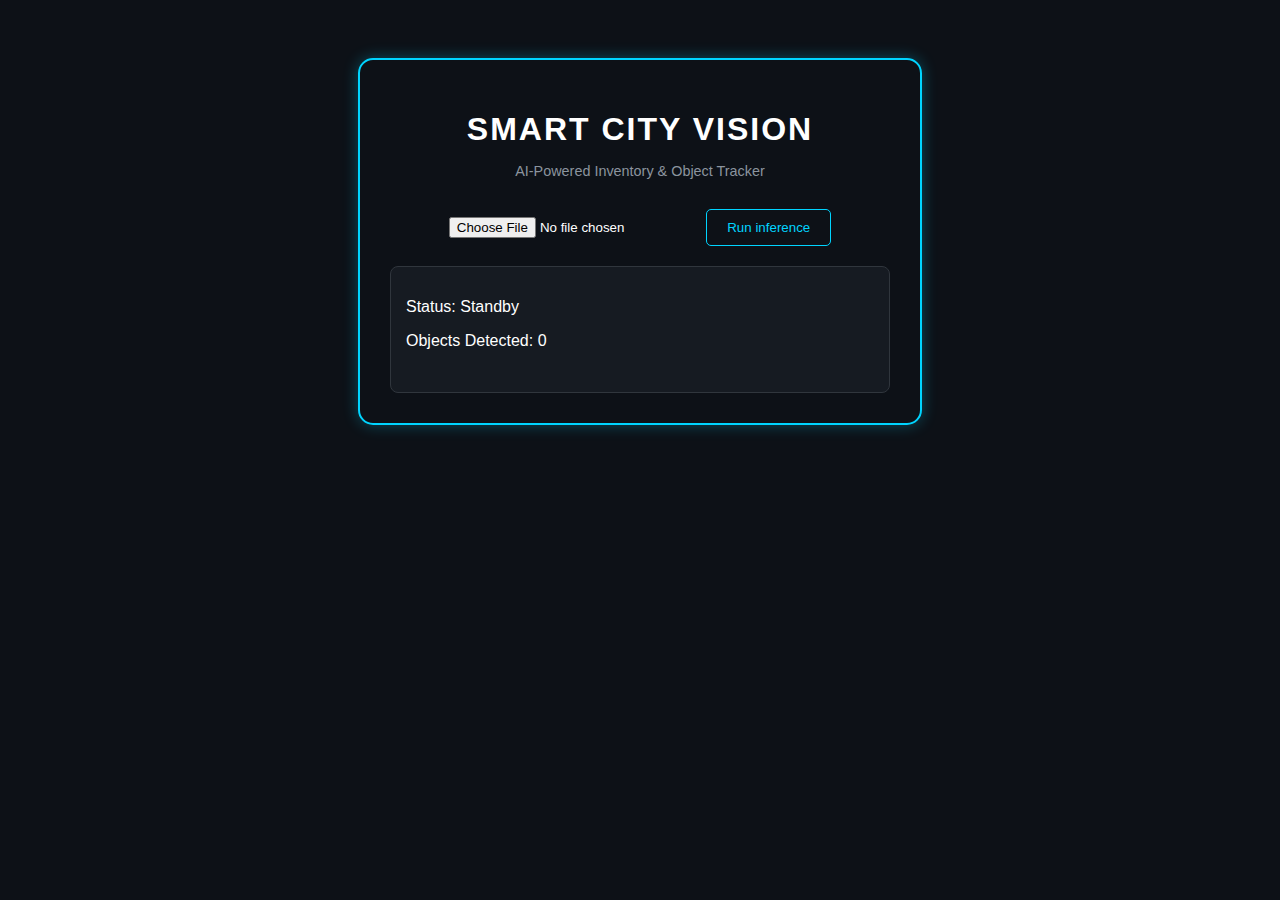
<file: index.html>
<!DOCTYPE html>
<html lang="en">
<head>
    <meta charset="UTF-8">
    <title>Smart City Vision - Demo</title>
    <link rel="stylesheet" href="style.css">
</head>
<body>
    <div class="container">
        <h1>SMART CITY VISION</h1>
        <p class="subtitle">AI-Powered Inventory & Object Tracker</p>

        <div class="upload-section">
            <input type="file" id="imageUpload" accept="image/*">
            <button onclick="simulateInference()">Run inference</button>
        </div>

        <div class="results-box">
            <p>Status: <span id="status">Standby</span></p>
            <p>Objects Detected: <span id="count">0</span></p>
            <pre id="jsonOutput"></pre>
        </div>
    </div>

    <script src="script.js"></script>
</body>
</html>
</file>
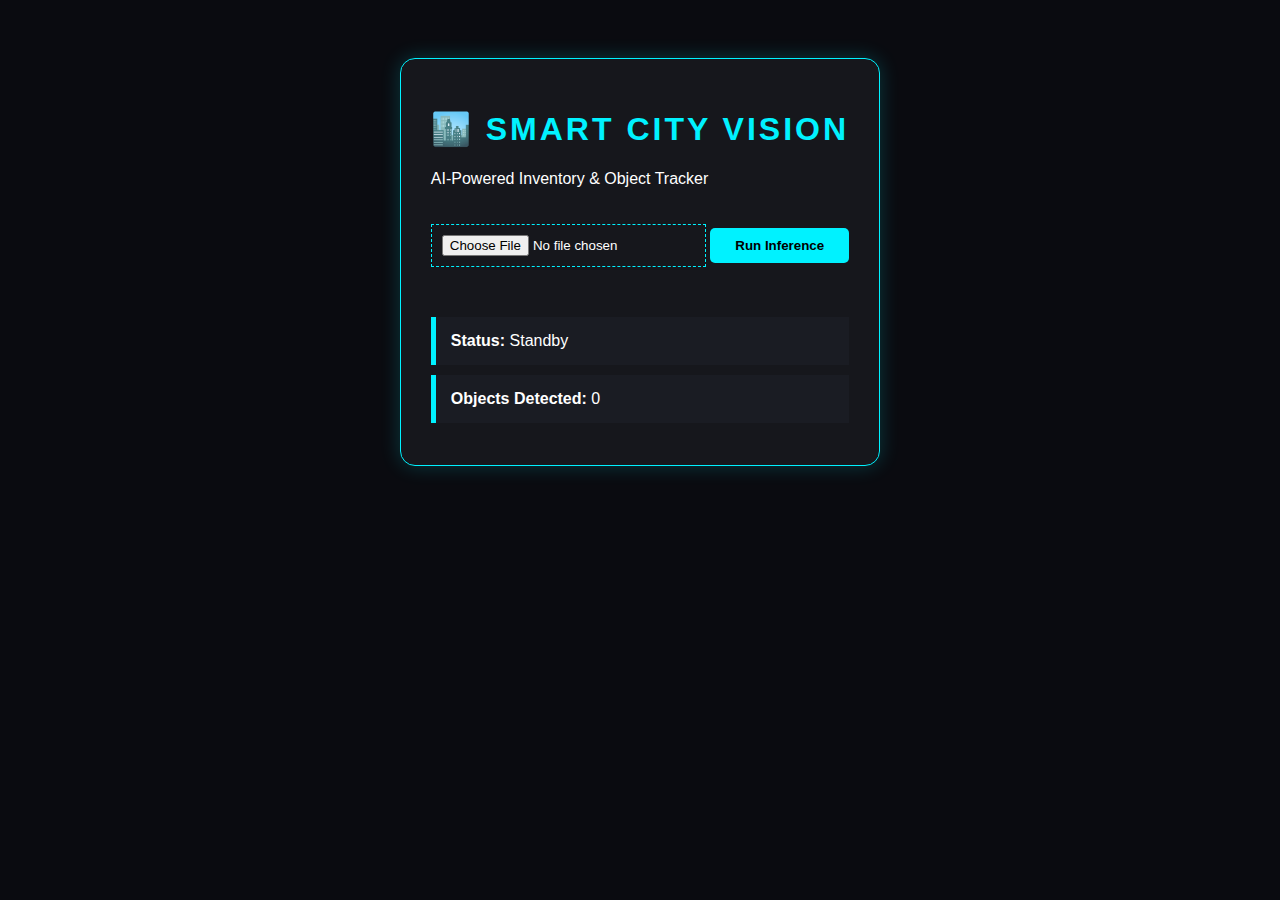
<file: templates/index.html>
<!DOCTYPE html>
<html lang="en">
<head>
    <meta charset="UTF-8">
    <title>Smart City Vision | AI Tracker</title>
    <style>
        :root { --neon-blue: #00f2ff; --dark-bg: #0a0b10; }
        body { background: var(--dark-bg); color: white; font-family: 'Segoe UI', Tahoma, Geneva, Verdana, sans-serif; display: flex; flex-direction: column; align-items: center; padding: 50px; }
        .dashboard { border: 1px solid var(--neon-blue); padding: 30px; border-radius: 15px; box-shadow: 0 0 20px rgba(0, 242, 255, 0.2); background: rgba(255, 255, 255, 0.05); }
        h1 { text-transform: uppercase; letter-spacing: 3px; color: var(--neon-blue); }
        input[type="file"] { margin: 20px 0; border: 1px dashed var(--neon-blue); padding: 10px; cursor: pointer; }
        button { background: var(--neon-blue); color: black; border: none; padding: 10px 25px; font-weight: bold; border-radius: 5px; cursor: pointer; transition: 0.3s; }
        button:hover { background: white; box-shadow: 0 0 15px var(--neon-blue); }
        #results { margin-top: 30px; text-align: left; max-width: 600px; }
        .stat-card { background: #1a1c23; padding: 15px; border-left: 5px solid var(--neon-blue); margin-bottom: 10px; }
    </style>
</head>
<body>
    <div class="dashboard">
        <h1>🏙️ Smart City Vision</h1>
        <p>AI-Powered Inventory & Object Tracker</p>

        <input type="file" id="imageUpload" accept="image/*">
        <button onclick="analyzeImage()">Run Inference</button>

        <div id="results">
            <div class="stat-card">
                <strong>Status:</strong> <span id="status">Standby</span>
            </div>
            <div class="stat-card">
                <strong>Objects Detected:</strong> <span id="count">0</span>
            </div>
            <pre id="jsonOutput" style="font-size: 12px; color: #888;"></pre>
        </div>
    </div>

    <script>
        async function analyzeImage() {
            const fileInput = document.getElementById('imageUpload');
            if (!fileInput.files[0]) return alert("Please select an image first!");

            document.getElementById('status').innerText = "Processing...";

            const formData = new FormData();
            formData.append('image', fileInput.files[0]);

            try {
                const response = await fetch('/predict', { method: 'POST', body: formData });
                const data = await response.json();

                document.getElementById('status').innerText = "Analysis Complete";
                document.getElementById('count').innerText = data.count;
                document.getElementById('jsonOutput').innerText = JSON.stringify(data.detections, null, 2);
            } catch (error) {
                document.getElementById('status').innerText = "Error!";
            }
        }
    </script>
</body>
</html>
</file>
<file: style.css>
body {
    background-color: #0d1117; /* Dark GitHub-style background */
    color: #ffffff;
    font-family: 'Segoe UI', Tahoma, Geneva, Verdana, sans-serif;
    display: flex;
    justify-content: center;
    padding-top: 50px;
}

.container {
    border: 2px solid #00d4ff; /* The neon blue from your video */
    border-radius: 15px;
    padding: 30px;
    width: 500px;
    box-shadow: 0 0 15px rgba(0, 212, 255, 0.3);
    text-align: center;
}

h1 {
    letter-spacing: 2px;
    margin-bottom: 5px;
}

.subtitle {
    color: #8b949e;
    font-size: 0.9em;
    margin-bottom: 30px;
}

.upload-section {
    margin-bottom: 20px;
}

button {
    background: transparent;
    color: #00d4ff;
    border: 1px solid #00d4ff;
    padding: 10px 20px;
    cursor: pointer;
    border-radius: 5px;
    transition: 0.3s;
}

button:hover {
    background: #00d4ff;
    color: #0d1117;
}

.results-box {
    background: #161b22;
    padding: 15px;
    border-radius: 8px;
    text-align: left;
    border: 1px solid #30363d;
}

pre {
    color: #3fb950; /* Green for the JSON output */
    font-size: 0.85em;
    overflow-x: auto;
}
</file>
